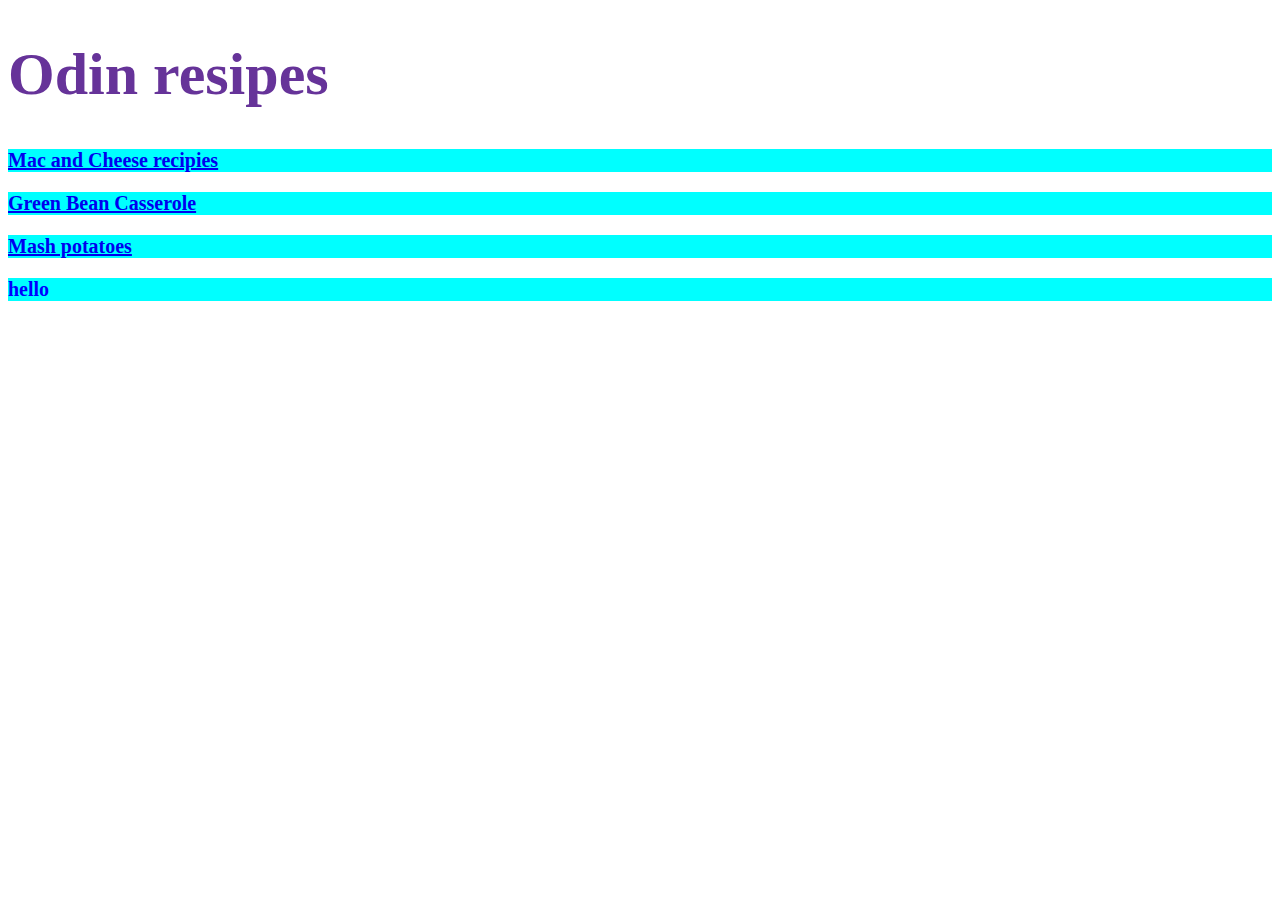
<file: index.html>
<!DOCTYPE html>
<html lang="en">
<head>
    <meta charset="UTF-8">
    <title>Odin recipes</title>
    <link rel="stylesheet" href="style.css">
</head>
<body>
    <h1>Odin resipes</h1>

    <p><a href="./recipies/macandchese.html">Mac and Cheese recipies</a></p>
    <p><a href="./recipies/GreenBeanCasserole.html">Green Bean Casserole</a></p>
    <p><a href="./recipies/MashedPotatoes.html">Mash potatoes</a></p>
    <p>hello</p>
</body>
</html>
</file>
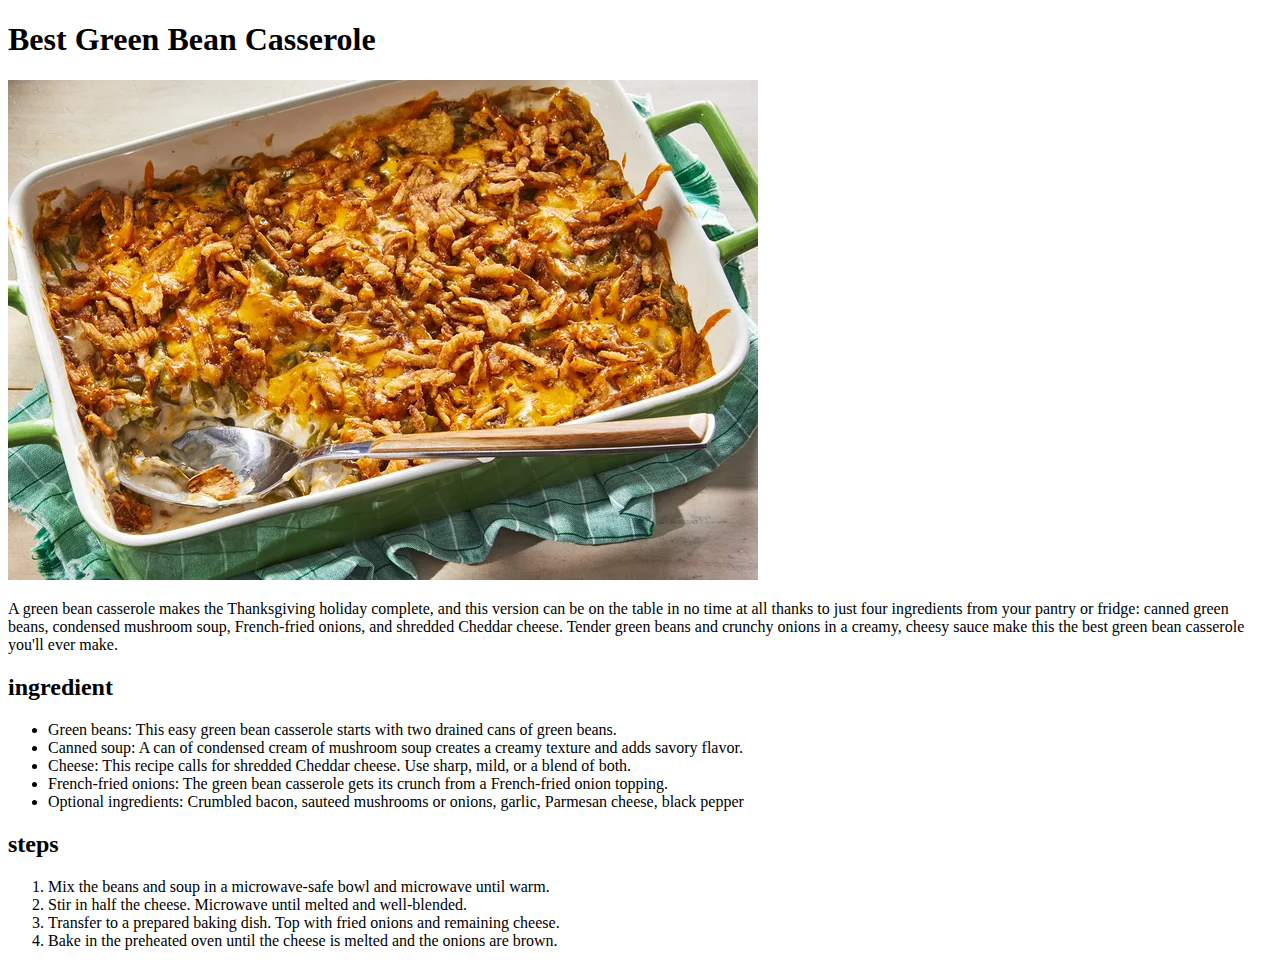
<file: recipies/GreenBeanCasserole.html>
<!DOCTYPE html>
<html lang="en">
<head>
    <meta charset="UTF-8">
    <title>Best Green Bean Casserole</title>
</head>
<body>
    <h1>Best Green Bean Casserole</h1>

    <img src="image/418379-best-green-bean-casserole-mfs_108-1-748e6c55722a44039c10f06347f2b2a1.webp" alt="picture of the food">
    <p>A green bean casserole makes the Thanksgiving holiday complete, and this version can be on the table in no time at all thanks to just four ingredients from your pantry or fridge: canned green beans, condensed mushroom soup, French-fried onions, and shredded Cheddar cheese. Tender green beans and crunchy onions in a creamy, cheesy sauce make this the best green bean casserole you'll ever make.</p>

    <h2>ingredient</h2>
    <ul>
        <li> Green beans: This easy green bean casserole starts with two drained cans of green beans.</li>
        <li> Canned soup: A can of condensed cream of mushroom soup creates a creamy texture and adds savory flavor.</li>
        <li> Cheese: This recipe calls for shredded Cheddar cheese. Use sharp, mild, or a blend of both.</li>
        <li> French-fried onions: The green bean casserole gets its crunch from a French-fried onion topping.</li>
        <li> Optional ingredients: Crumbled bacon, sauteed mushrooms or onions, garlic, Parmesan cheese, black pepper</li>
    </ul>

    <h2>steps</h2>
    <ol>
        <li>Mix the beans and soup in a microwave-safe bowl and microwave until warm.</li>
        <li>Stir in half the cheese. Microwave until melted and well-blended.</li>
        <li>Transfer to a prepared baking dish. Top with fried onions and remaining cheese.</li>
        <li>Bake in the preheated oven until the cheese is melted and the onions are brown.</li>
    </ol>
    
</body>
</html>
</file>
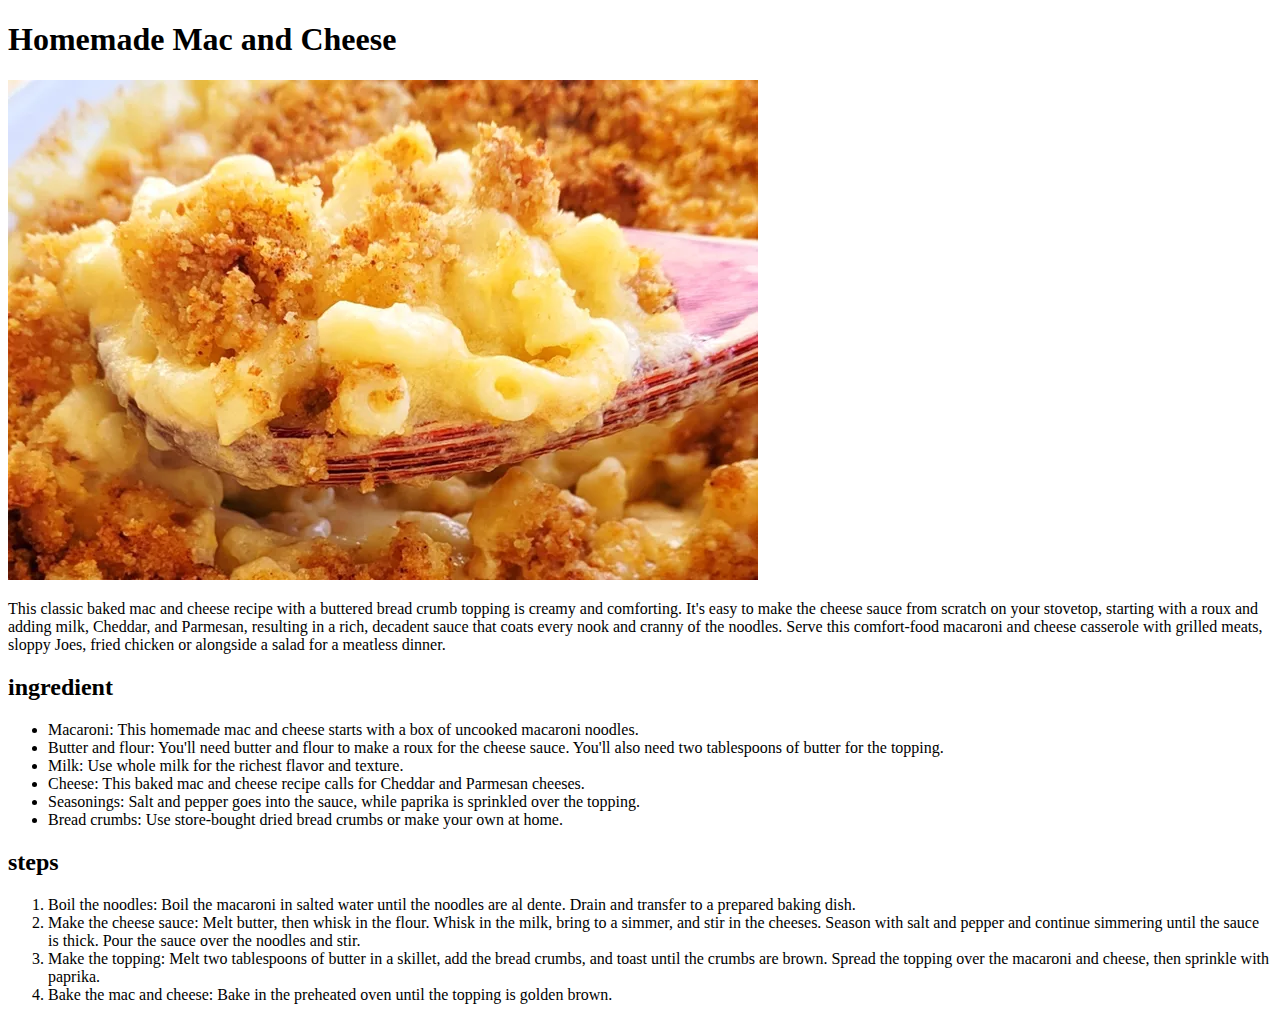
<file: recipies/macandchese.html>
<!DOCTYPE html>
<html lang="en">
<head>
    <meta charset="UTF-8">
    <title>Homemade Mac anc Cheese</title>
</head>
<body>
    <h1>Homemade Mac and Cheese</h1>

    <img src="./image/11679-homemade-mac-and-cheese-chef-mo-3x2-1-f0f5582e8dd549d18e56b95cece93045.webp" alt="picture of the food">
    <p>This classic baked mac and cheese recipe with a buttered bread crumb topping is creamy and comforting. It's easy to make the cheese sauce from scratch on your stovetop, starting with a roux and adding milk, Cheddar, and Parmesan, resulting in a rich, decadent sauce that coats every nook and cranny of the noodles. Serve this comfort-food macaroni and cheese casserole with grilled meats, sloppy Joes, fried chicken or alongside a salad for a meatless dinner.</p>

    <h2>ingredient</h2>
    <ul>
        <li> Macaroni: This homemade mac and cheese starts with a box of uncooked macaroni noodles.</li>
        <li> Butter and flour: You'll need butter and flour to make a roux for the cheese sauce. You'll also need two tablespoons of butter for the topping.</li>
        <li> Milk: Use whole milk for the richest flavor and texture.</li>
        <li> Cheese: This baked mac and cheese recipe calls for Cheddar and Parmesan cheeses.</li>
        <li> Seasonings: Salt and pepper goes into the sauce, while paprika is sprinkled over the topping.</li>
        <li> Bread crumbs: Use store-bought dried bread crumbs or make your own at home.</li>
    </ul>

    <h2>steps</h2>
    <ol>
        <li>Boil the noodles: Boil the macaroni in salted water until the noodles are al dente. Drain and transfer to a prepared baking dish.</li>
        <li>Make the cheese sauce: Melt butter, then whisk in the flour. Whisk in the milk, bring to a simmer, and stir in the cheeses. Season with salt and pepper and continue simmering until the sauce is thick. Pour the sauce over the noodles and stir.</li>
        <li>Make the topping: Melt two tablespoons of butter in a skillet, add the bread crumbs, and toast until the crumbs are brown. Spread the topping over the macaroni and cheese, then sprinkle with paprika.</li>
        <li>Bake the mac and cheese: Bake in the preheated oven until the topping is golden brown.</li>
    </ol>
    
</body>
</html>
</file>
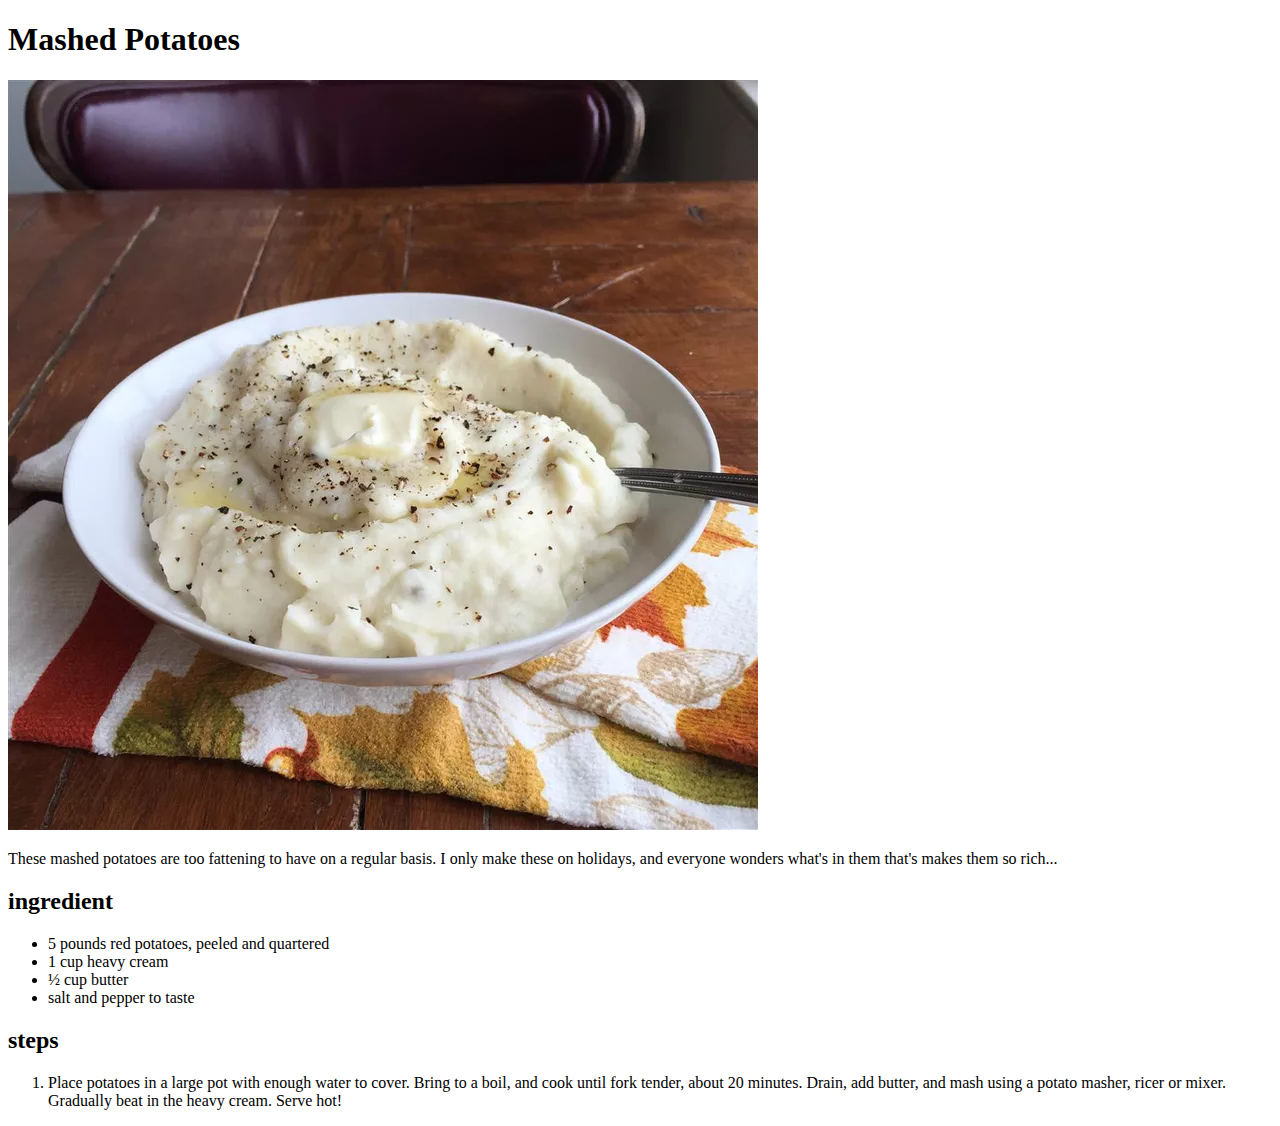
<file: recipies/MashedPotatoes.html>
<!DOCTYPE html>
<html lang="en">
<head>
    <meta charset="UTF-8">
    <title>Mashed Potatoes</title>
</head>
<body>
    <h1>Mashed Potatoes</h1>

    <img src="./image/2798665-89b8c2889ee3476aba30b059b1c65f7a.webp" alt="picture of the food">
    <p>These mashed potatoes are too fattening to have on a regular basis. I only make these on holidays, and everyone wonders what's in them that's makes them so rich...</p>

    <h2>ingredient</h2>
    <ul>
        <li> 5 pounds red potatoes, peeled and quartered</li>
        <li> 1 cup heavy cream</li>
        <li> ½ cup butter</li>
        <li> salt and pepper to taste</li>
    </ul>

    <h2>steps</h2>
    <ol>
        <li>Place potatoes in a large pot with enough water to cover. Bring to a boil, and cook until fork tender, about 20 minutes. Drain, add butter, and mash using a potato masher, ricer or mixer. Gradually beat in the heavy cream. Serve hot!</li>
    </ol>
    
</body>
</html>
</file>
<file: style.css>
p {
    background-color: aqua;
    color: blue;
    font-size: 20px;
    font-weight: bold;
}

h1 {
    font-size: 60px;
    color: rebeccapurple;
}
</file>
